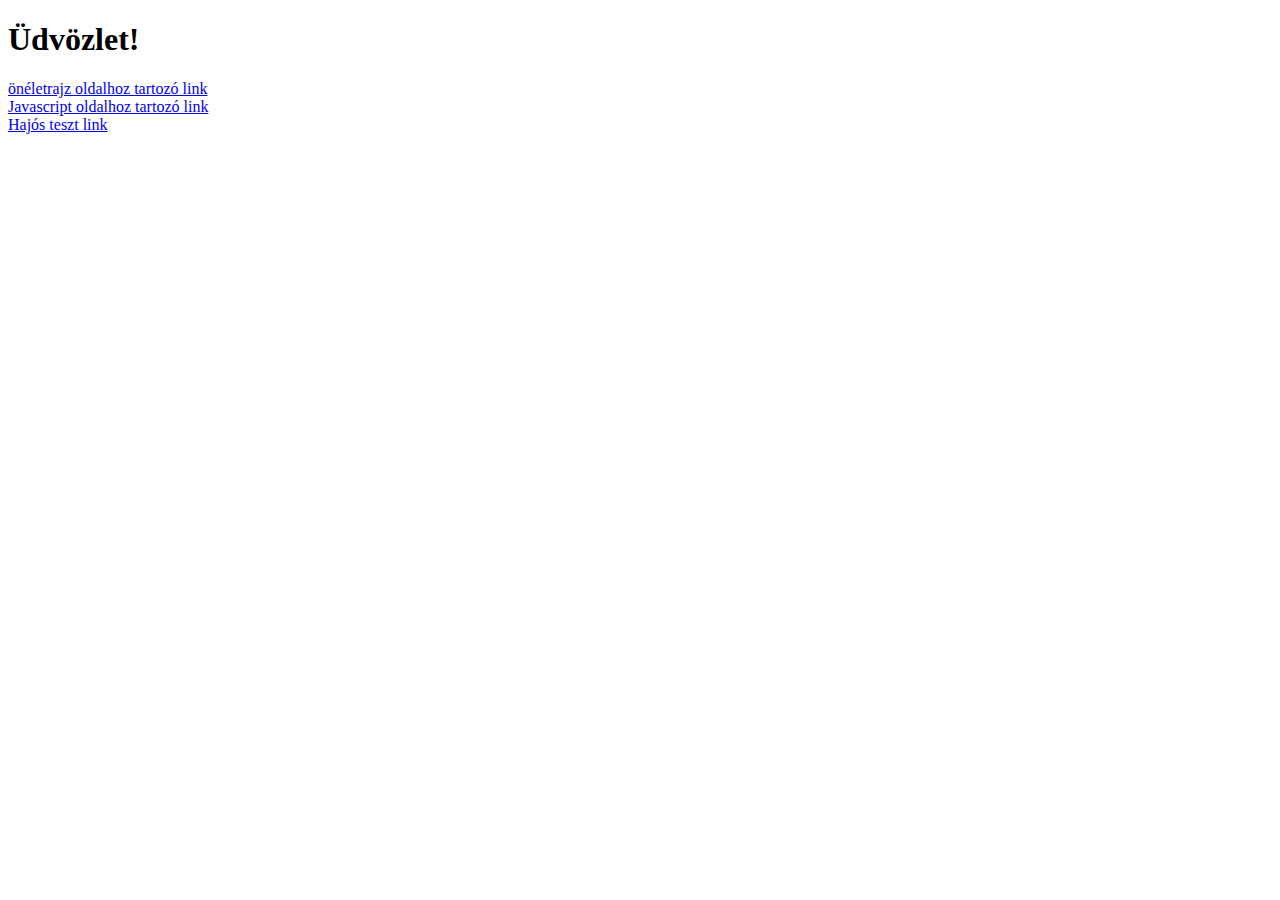
<file: HajosTeszt/HajosTeszt/wwwroot/index.html>
﻿<!DOCTYPE HTML>
<HTML lang="hu">
<head>
    <meta charset="utf-8">
    <title>Szladek Máté - CV</title>
</head>
<body>
    <h1>Üdvözlet!</h1>
    <a href="./cv.html" target="_blank">önéletrajz oldalhoz tartozó link</a> <br>
    <a href="./jsgyak.html" target="_blank">Javascript oldalhoz tartozó link</a> <br>
    <a href="./tizedik.html" target="_blank">Hajós teszt link</a>

</body>
</HTML>
</file>
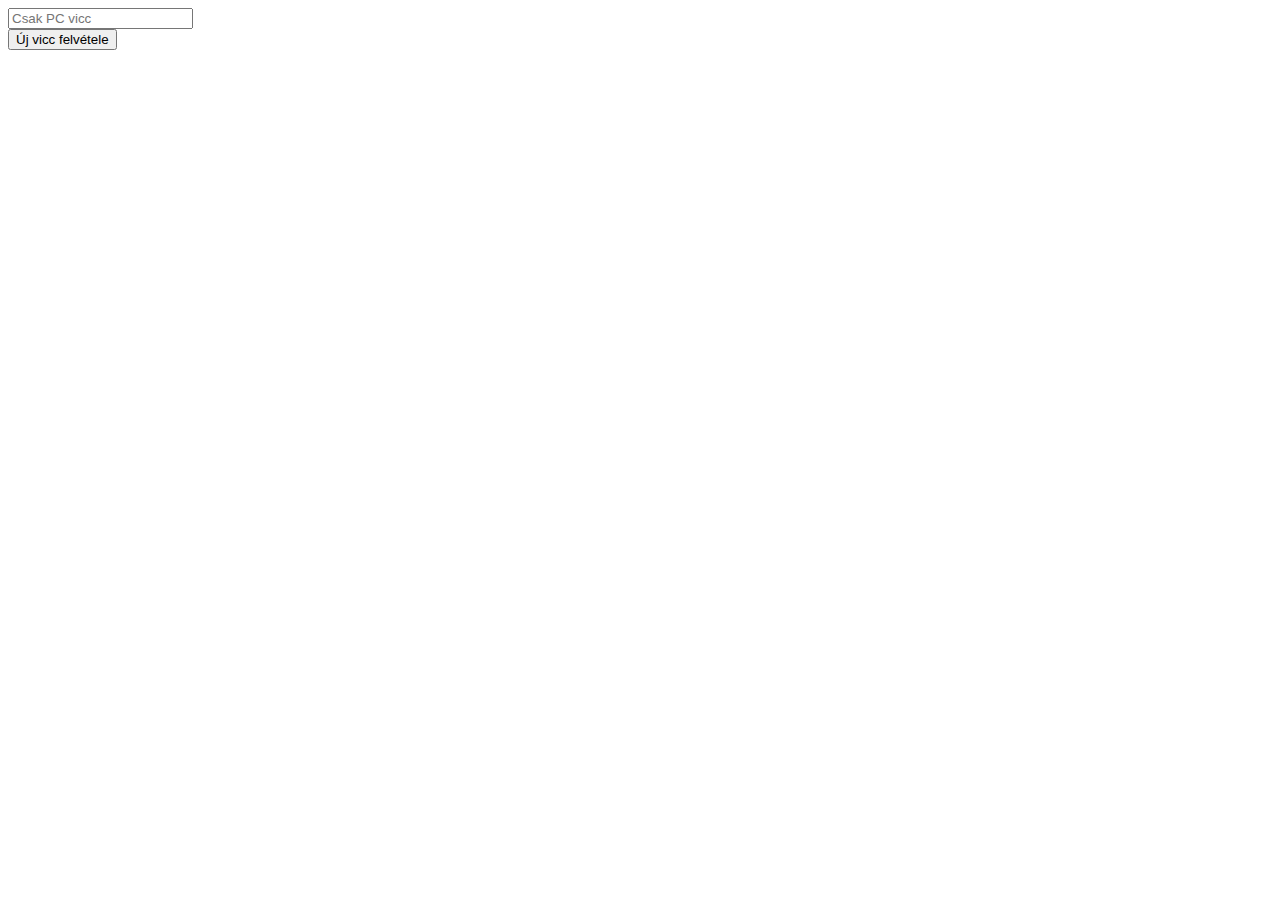
<file: HajosTeszt/HajosTeszt/wwwroot/jokes.html>
﻿
<!DOCTYPE html>
<html>
<head>
    <meta charset="utf-8" />
    <title></title>
</head>
<body>
    <form>
        <div id="jokeList"></div>
        <div>
            <input id="jokeText" type="text" placeholder="Csak PC vicc" />
        </div>
        <button id="addButton">Új vicc felvétele</button>
    </form>
    <script>

        document.getElementById("addButton").addEventListener("click", () => {
              
            let data = {
                jokeText: document.getElementById("jokeText").value
            }


            fetch("api/jokes",
                {
                    method: 'POST',
                    headers: {
                        'Content-Type': 'application/json'
                    },
                    body: JSON.stringify(data)
                }).then(x => {
                    if (x.ok) {
                        alert("Siker");

                    }
                    else {
                        alert("Kudarc");
                    }
                });	



    </script>
</body>
</html>
</file>
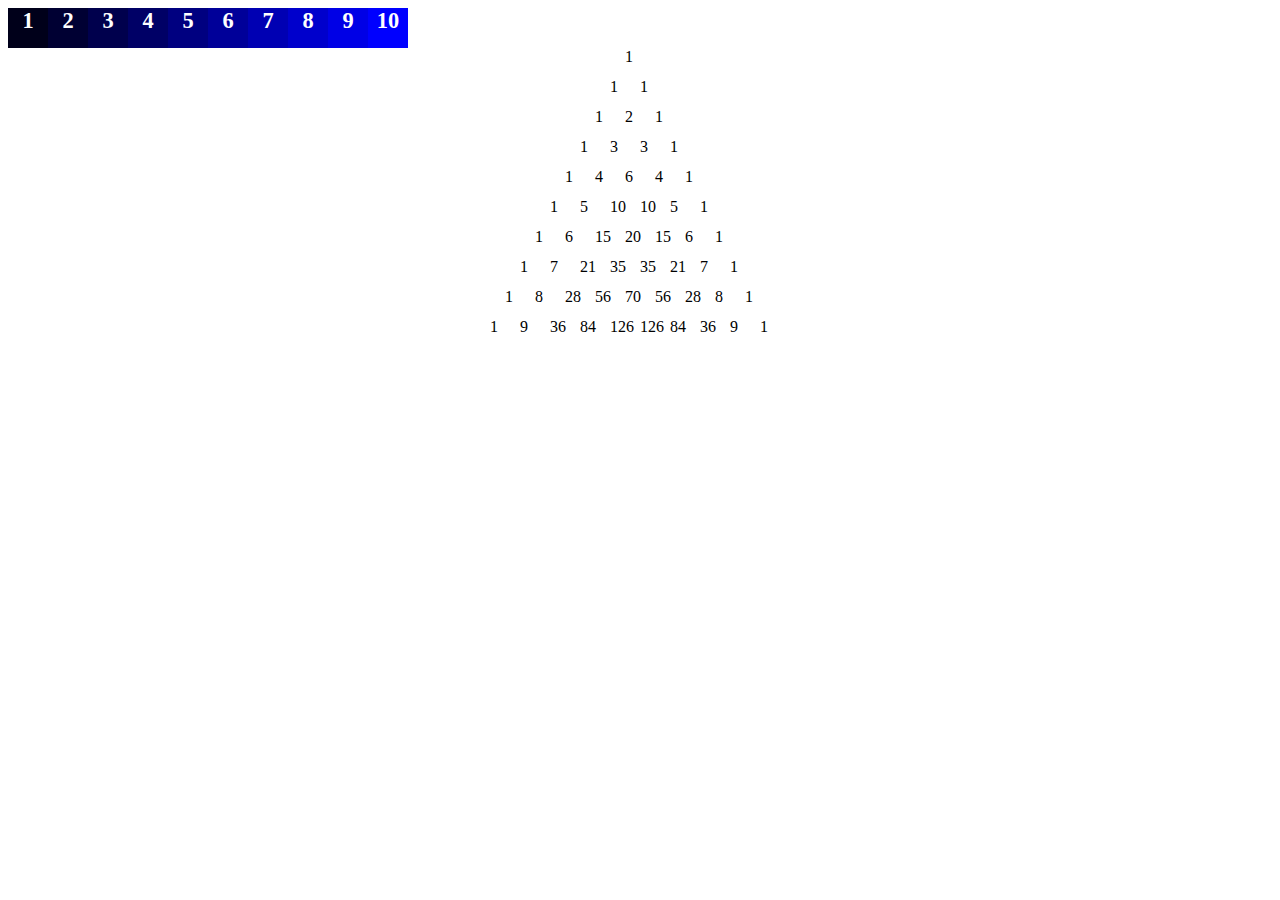
<file: HajosTeszt/HajosTeszt/wwwroot/jsgyak.html>
<!DOCTYPE html>
<html>
<head>
    <meta charset="utf-8" />
    <title>Javascript</title>

</head>
<body onLoad()>
    <style>
        .sor {
            display: flex;
            flex-direction: row;
        }

        .dobozka {
            width: 40px;
            height: 40px;
            text-align: center;
            font-size: 1.4em;
            color:white;
                        
        }

        #pascal {
            display: flex;
            flex-direction: column;
            align-items: center
        }

        .sor {
            display: flex;
            flex-direction: row;
        }

        .elem {
            width: 30px;
            height: 30px;
        }
    </style>
    <div id="kulso" class="sor"></div>

    <div id="pascal"></div>

    <script src="jsgyak.js">

    </script>
</body>
</html>
</file>
